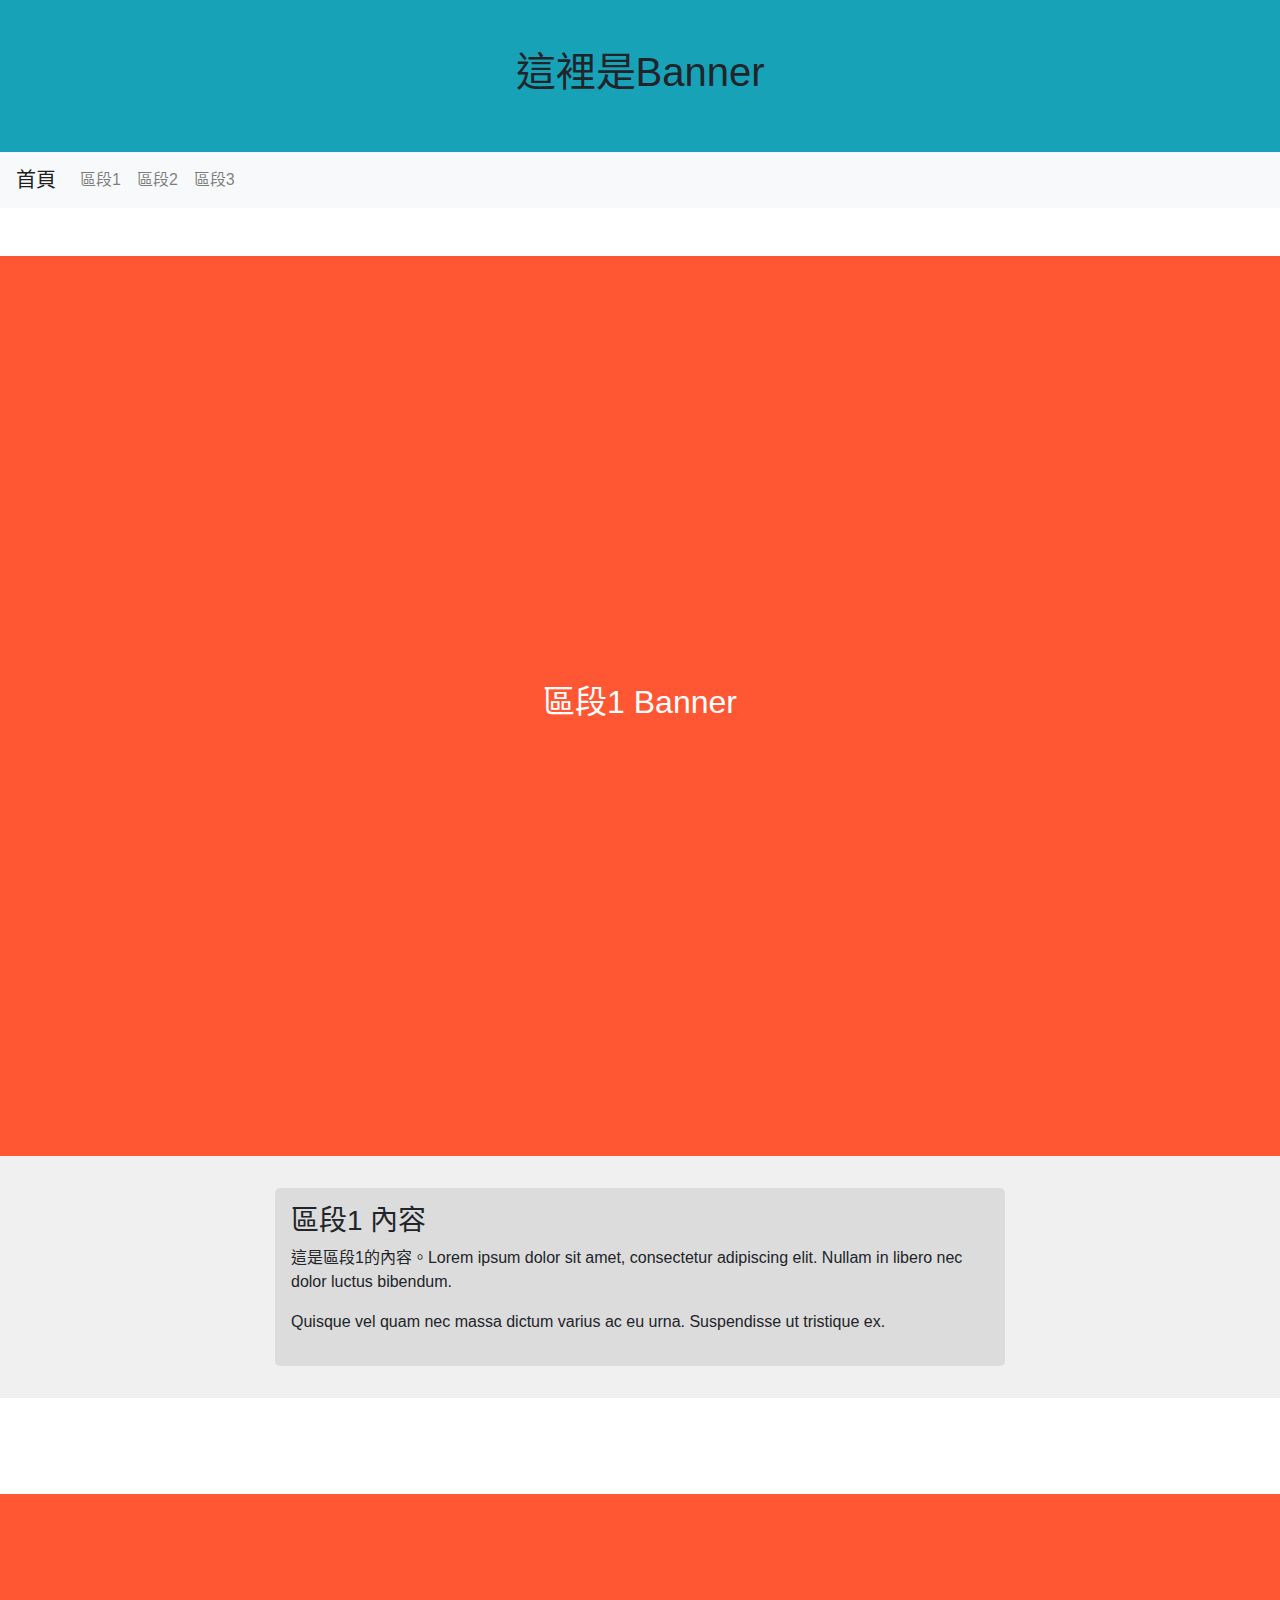
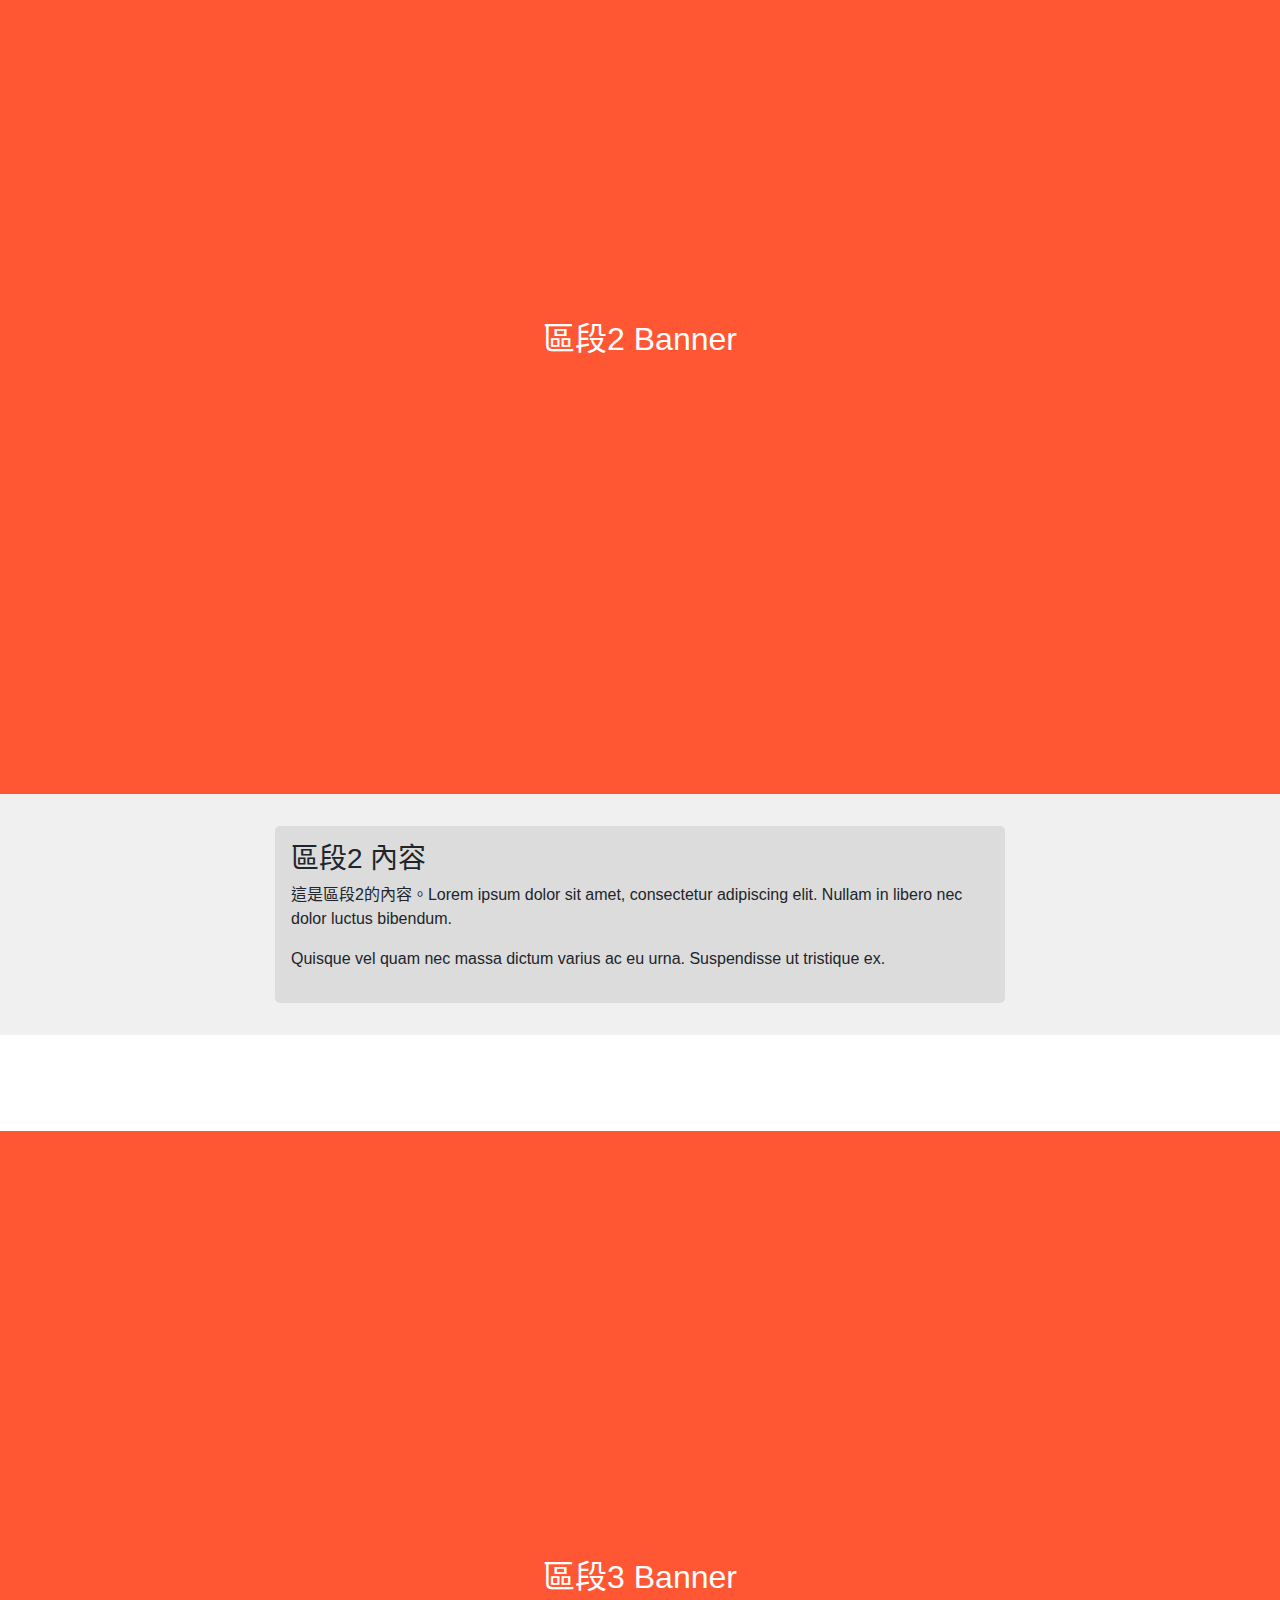
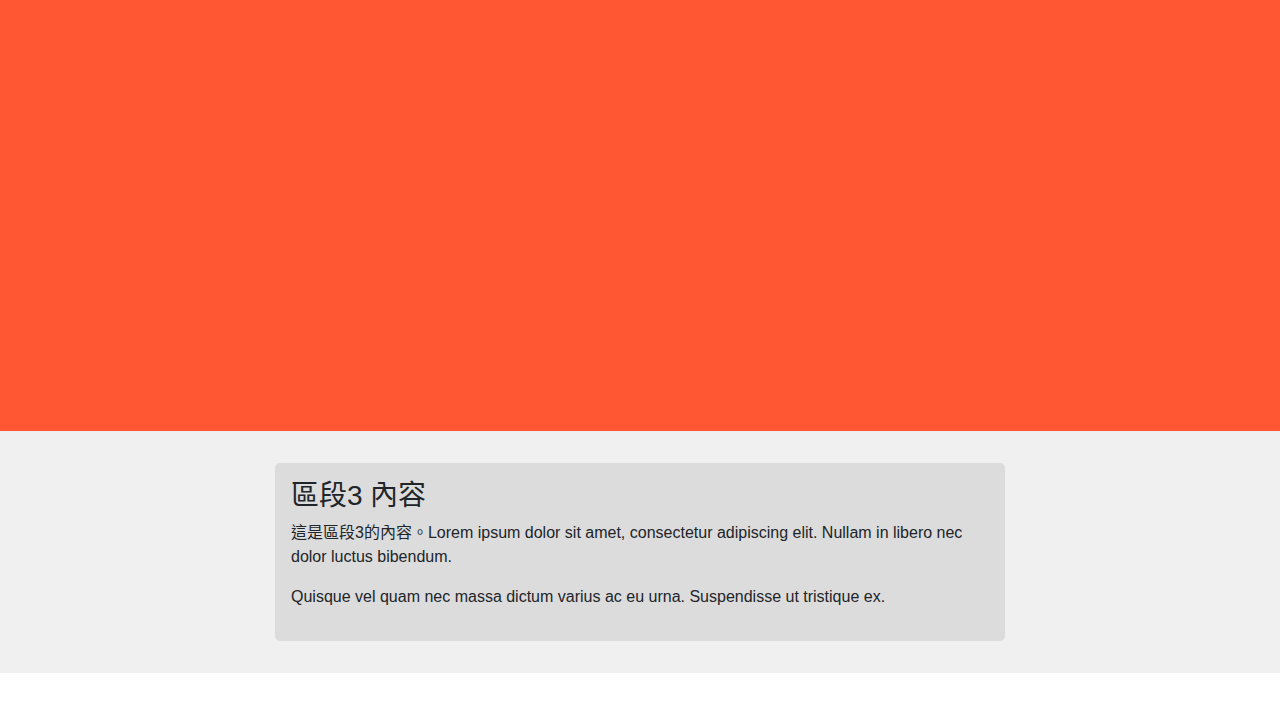
<file: as03/index.html>
<!DOCTYPE html>
<html lang="zh-TW">
<head>
  <meta charset="UTF-8" />
  <meta name="viewport" content="width=device-width, initial-scale=1.0" />
  <title>作業3</title>

  <!-- Bootstrap 4.5.2 CSS -->
  <link rel="stylesheet" href="https://cdn.jsdelivr.net/npm/bootstrap@4.5.2/dist/css/bootstrap.min.css">

  <style>
    /* 區段 Banner（滿版橘紅、高度 100vh） */
    .banner-div{
      height:100vh;
      background-color:#ff5733;
      color:#fff;
      display:flex;
      flex-direction:column;
      justify-content:center;
      text-align:center;
    }

    /* 內容灰系背景 */
    .section-bg{ background-color:#f0f0f0; }
    .content-div{ padding:2rem; }
    .content-bg{
      background-color:#dcdcdc;
      padding:1rem;
      border-radius:5px;
    }

    /* 導覽 hover 高亮 */
    .navbar .nav-link:hover{ color:#ff5733 !important; }

    /* 錨點捲動位置修正（sticky-top 會蓋到標題時） */
    section[id]{ scroll-margin-top:80px; }
  </style>
</head>
<body>
  <!-- 頁面頂部：藍色、非滿版 -->
  <div class="container-fluid bg-info text-center py-5">
    <h1>這裡是Banner</h1>
  </div>

  <!-- 導覽列（sticky-top） -->
  <nav class="navbar navbar-expand-lg navbar-light bg-light sticky-top">
    <a class="navbar-brand" href="#">首頁</a>
    <button class="navbar-toggler" type="button" data-toggle="collapse" data-target="#navbarNav"
            aria-controls="navbarNav" aria-expanded="false" aria-label="切換導覽">
      <span class="navbar-toggler-icon"></span>
    </button>
    <div class="collapse navbar-collapse" id="navbarNav">
      <ul class="navbar-nav">
        <li class="nav-item"><a class="nav-link" href="#section1">區段1</a></li>
        <li class="nav-item"><a class="nav-link" href="#section2">區段2</a></li>
        <li class="nav-item"><a class="nav-link" href="#section3">區段3</a></li>
      </ul>
    </div>
  </nav>

  <!-- 區段1 -->
  <section id="section1" class="py-5">
    <div class="banner-div"><h2>區段1 Banner</h2></div>
    <div class="content-div section-bg">
      <div class="container">
        <div class="row">
          <div class="col-md-2"></div>
          <div class="col-md-8">
            <div class="content-bg">
              <h3>區段1 內容</h3>
              <p>這是區段1的內容。Lorem ipsum dolor sit amet, consectetur adipiscing elit. Nullam in libero nec dolor luctus bibendum.</p>
              <p>Quisque vel quam nec massa dictum varius ac eu urna. Suspendisse ut tristique ex.</p>
            </div>
          </div>
          <div class="col-md-2"></div>
        </div>
      </div>
    </div>
  </section>

  <!-- 區段2 -->
  <section id="section2" class="py-5">
    <div class="banner-div"><h2>區段2 Banner</h2></div>
    <div class="content-div section-bg">
      <div class="container">
        <div class="row">
          <div class="col-md-2"></div>
          <div class="col-md-8">
            <div class="content-bg">
              <h3>區段2 內容</h3>
              <p>這是區段2的內容。Lorem ipsum dolor sit amet, consectetur adipiscing elit. Nullam in libero nec dolor luctus bibendum.</p>
              <p>Quisque vel quam nec massa dictum varius ac eu urna. Suspendisse ut tristique ex.</p>
            </div>
          </div>
          <div class="col-md-2"></div>
        </div>
      </div>
    </div>
  </section>

  <!-- 區段3 -->
  <section id="section3" class="py-5">
    <div class="banner-div"><h2>區段3 Banner</h2></div>
    <div class="content-div section-bg">
      <div class="container">
        <div class="row">
          <div class="col-md-2"></div>
          <div class="col-md-8">
            <div class="content-bg">
              <h3>區段3 內容</h3>
              <p>這是區段3的內容。Lorem ipsum dolor sit amet, consectetur adipiscing elit. Nullam in libero nec dolor luctus bibendum.</p>
              <p>Quisque vel quam nec massa dictum varius ac eu urna. Suspendisse ut tristique ex.</p>
            </div>
          </div>
          <div class="col-md-2"></div>
        </div>
      </div>
    </div>
  </section>

  <!-- 正確順序：jQuery → Popper v1 → Bootstrap 4 JS（放在頁尾） -->
  <script src="https://code.jquery.com/jquery-3.5.1.slim.min.js"></script>
  <script src="https://cdn.jsdelivr.net/npm/popper.js@1.16.1/dist/umd/popper.min.js"></script>
  <script src="https://cdn.jsdelivr.net/npm/bootstrap@4.5.2/dist/js/bootstrap.min.js"></script>

  <!-- 平滑捲動（含位移） -->
  <script>
    $(function(){
      $('.nav-link').on('click', function(e){
        e.preventDefault();
        var target = $(this).attr('href');
        $('html, body').animate({ scrollTop: $(target).offset().top - 70 }, 500);
      });
    });
  </script>
</body>
</html>
</file>
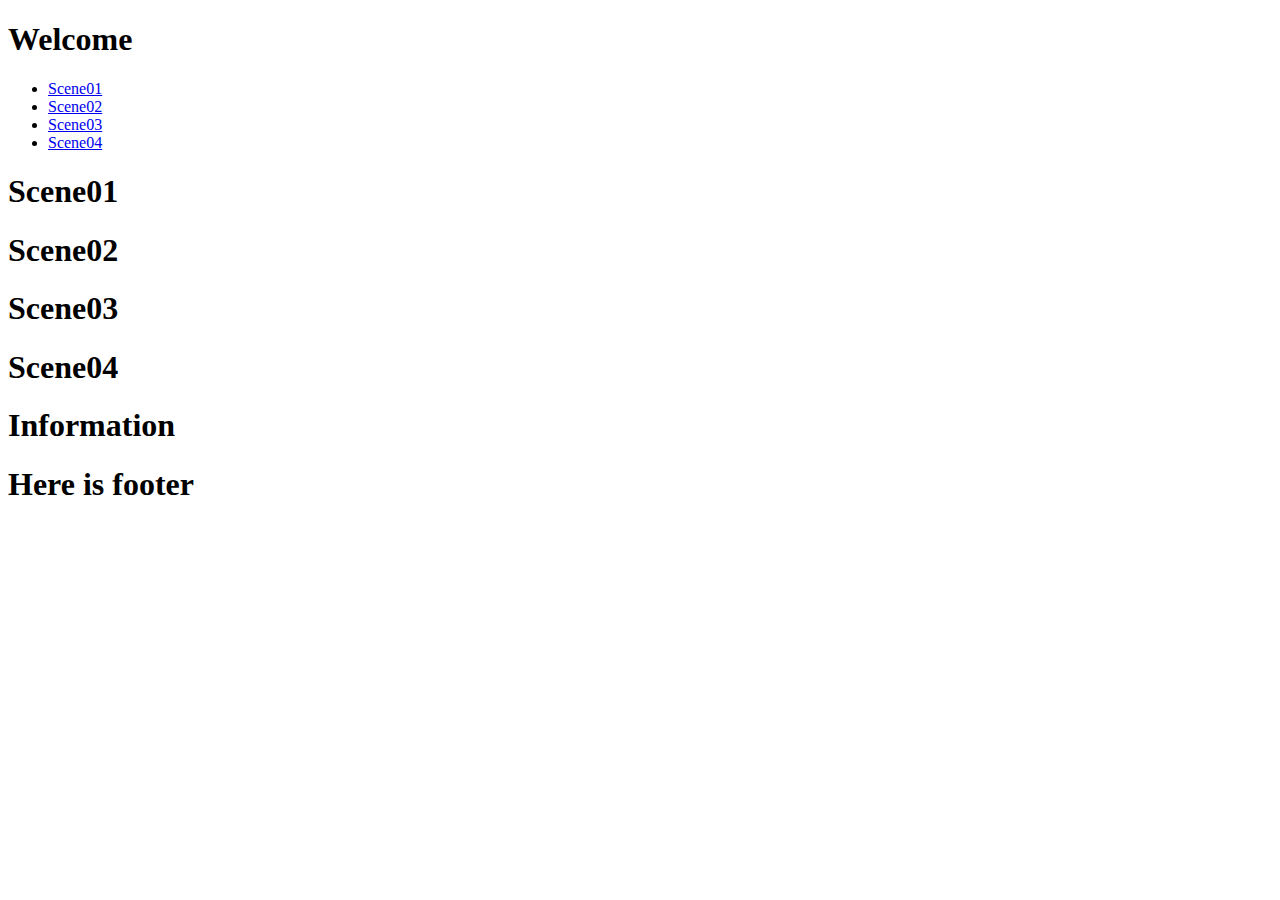
<file: as1/index.html>
<!DOCTYPE html>
<html>

<head>
    <title>My first Webpage!!</title>
    <meta name="viewport" content="width=device-width, initial-scale=1.0">
</head>

<body>
    <div id="banner"><h1>Welcome</h1></div>
    <div id="nav">
        <ul>
            <li><a href="#scene01">Scene01</a></li>
            <li><a href="#scene02">Scene02</a></li>
            <li><a href="#scene03">Scene03</a></li>
            <li><a href="#scene04">Scene04</a></li>
        </ul>
    </div>
    <div id="content">
        <section id="scene01"><h1>Scene01</h1></section>
        <section id="scene02"><h1>Scene02</h1></section>
        <section id="scene03"><h1>Scene03</h1></section>
        <section id="scene04"><h1>Scene04</h1></section>
    </div>
    <div id="supporting"><h1>Information</h1></div>
    <div id="footer"><h1>Here is footer</h1></div>

</body>

</html>
</file>
